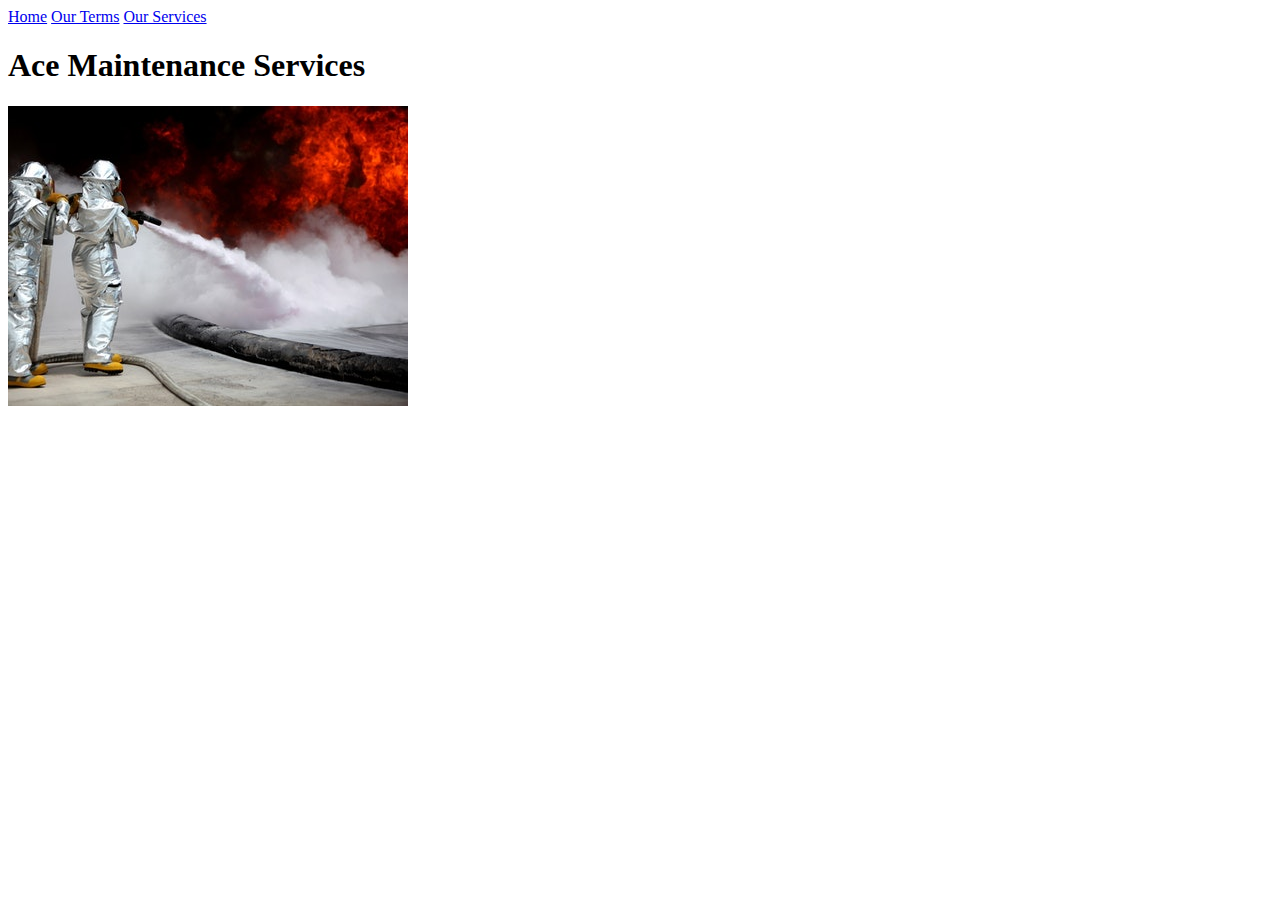
<file: about.html>
<!DOCTYPE html>
	<html lang="en"> 
	<head>
		<meta charset="utf-8">
		<meta name= "viewport" content="width=device-width, initial-scale=1.0">
		<meta name="title" content="Ace">
    <meta name="description" content="Cleaning Business">
    <meta name="keywords" content="Cleaning, disinfection, pest control ,best, service, property,">
    <meta name="robots" content="index, follow">


		<title>ACE</title>
	</head>
	<body>
		<a href="index.html">Home</a>
		<a href="pages/terms.html">Our Terms</a>
		<a href="pages/service.html">Our Services</a>

		
	
	<h1> Ace Maintenance Services </h1>
  <img src="images/pestcontrol.jpg" alt="pestcontrol">
  








	</body>
	</html>
</file>
